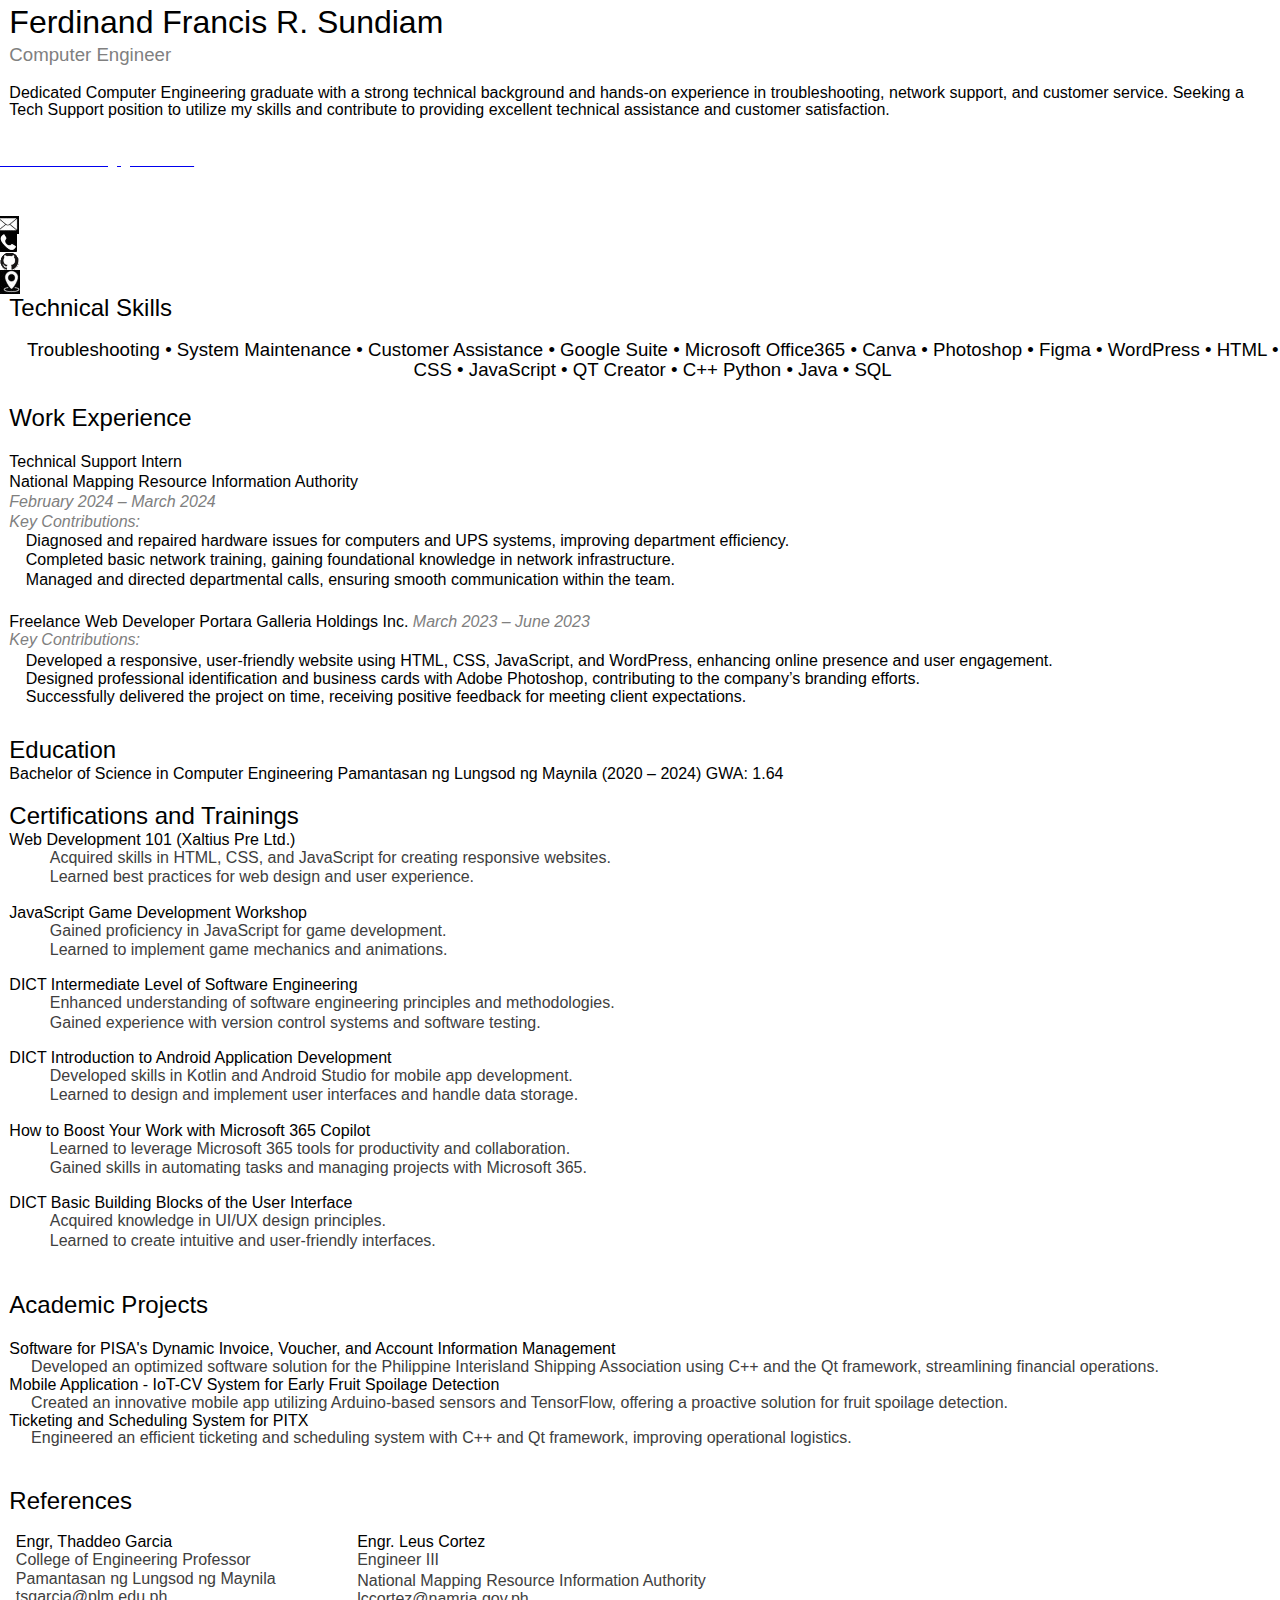
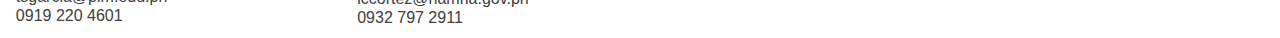
<file: old files/index.html>
<!DOCTYPE  html PUBLIC "-//W3C//DTD XHTML 1.0 Transitional//EN" "http://www.w3.org/TR/xhtml1/DTD/xhtml1-transitional.dtd">
<html xmlns="http://www.w3.org/1999/xhtml" xml:lang="en" lang="en"><head><meta http-equiv="Content-Type" content="text/html; charset=utf-8"/><title>0112e8dd-d81a-4ffa-8fcd-db0b069df2c3</title><meta name="author" content="SUNDIAM, FERDINAND FRANCIS R."/><style type="text/css"> * {margin:0; padding:0; text-indent:0; }
 .s1 { color: black; font-family:"Arial Narrow", sans-serif; font-style: normal; font-weight: normal; text-decoration: none; font-size: 24pt; }
 .s2 { color: #808080; font-family:"Arial Narrow", sans-serif; font-style: normal; font-weight: normal; text-decoration: none; font-size: 14pt; }
 .s3 { color: black; font-family:Calibri, sans-serif; font-style: normal; font-weight: normal; text-decoration: none; font-size: 12pt; }
 .s4 { color: #FFF; font-family:Calibri, sans-serif; font-style: normal; font-weight: normal; text-decoration: none; font-size: 12pt; }
 .s5 { color: black; font-family:"Arial Narrow", sans-serif; font-style: normal; font-weight: normal; text-decoration: none; font-size: 18pt; }
 .s6 { color: black; font-family:"Arial Narrow", sans-serif; font-style: normal; font-weight: normal; text-decoration: none; font-size: 14pt; }
 .s7 { color: black; font-family:"Arial Narrow", sans-serif; font-style: normal; font-weight: normal; text-decoration: none; font-size: 12pt; }
 .s8 { color: black; font-family:"Lucida Sans", sans-serif; font-style: normal; font-weight: normal; text-decoration: none; font-size: 12pt; }
 .s9 { color: #808080; font-family:Calibri, sans-serif; font-style: italic; font-weight: normal; text-decoration: none; font-size: 12pt; }
 .s10 { color: black; font-family:Calibri, sans-serif; font-style: normal; font-weight: normal; text-decoration: none; font-size: 18pt; }
 p { color: #404040; font-family:"Lucida Sans", sans-serif; font-style: normal; font-weight: normal; text-decoration: none; font-size: 12pt; margin:0pt; }
 .s11 { color: black; font-family:"Arial Narrow", sans-serif; font-style: normal; font-weight: normal; text-decoration: none; font-size: 12pt; }
 .s12 { color: #404040; font-family:"Lucida Sans", sans-serif; font-style: normal; font-weight: normal; text-decoration: none; font-size: 12pt; }
 .s13 { color: #404040; font-family:"Lucida Sans", sans-serif; font-style: normal; font-weight: normal; text-decoration: none; font-size: 12pt; }
 li {display: block; }
 #l1 {padding-left: 0pt; }
 #l1> li>*:first-child:before {content: " "; color: black; font-family:Symbol, serif; font-style: normal; font-weight: normal; text-decoration: none; font-size: 12pt; }
 #l2 {padding-left: 0pt; }
 #l2> li>*:first-child:before {content: " "; color: #7E7E7E; font-family:Symbol, serif; font-style: normal; font-weight: normal; text-decoration: none; font-size: 12pt; }
 li {display: block; }
 #l3 {padding-left: 0pt; }
 #l3> li>*:first-child:before {content: " "; color: #7E7E7E; font-family:Symbol, serif; font-style: normal; font-weight: normal; text-decoration: none; font-size: 12pt; }
 table, tbody {vertical-align: top; overflow: visible; }
</style></head><body><p class="s1" style="padding-top: 3pt;padding-left: 7pt;text-indent: 0pt;text-align: left;">Ferdinand Francis R. Sundiam</p><p class="s2" style="padding-top: 2pt;padding-left: 7pt;text-indent: 0pt;text-align: left;">Computer Engineer</p><p style="text-indent: 0pt;text-align: left;"><br/></p><p class="s3" style="padding-left: 7pt;text-indent: 0pt;line-height: 108%;text-align: left;">Dedicated Computer Engineering graduate with a strong technical background and hands-on experience in troubleshooting, network support, and customer service. Seeking a Tech Support position to utilize my skills and contribute to providing excellent technical assistance and customer satisfaction.</p><p style="text-indent: 0pt;text-align: left;"><br/></p><p class="s4" style="text-indent: 0pt;line-height: 12pt;text-align: left;">.</p><p style="text-indent: 0pt;text-align: left;"/><p style="text-indent: 0pt;line-height: 12pt;text-align: left;"><a href="mailto:franzsundiam1@gmail.com"><span style=" color: #FFF; font-family:Calibri, sans-serif; font-style: normal; font-weight: normal; text-decoration: none; font-size: 12pt;">franzsundiam1@gmail.com</span></a></p><p class="s4" style="text-indent: 0pt;line-height: 12pt;text-align: left;">0931 029 7923</p><p class="s4" style="text-indent: 0pt;line-height: 12pt;text-align: left;">Manila City, Philippines</p><p class="s4" style="text-indent: 0pt;line-height: 12pt;text-align: left;">github.com/FRANZ2103</p><p style="text-indent: 0pt;text-align: left;"><span><table border="0" cellspacing="0" cellpadding="0"><tr><td><img width="19" height="18" src="[data-uri]"/></td></tr></table></span><span><table border="0" cellspacing="0" cellpadding="0"><tr><td><img width="17" height="18" src="[data-uri]"/></td></tr></table></span><span><table border="0" cellspacing="0" cellpadding="0"><tr><td><img width="19" height="18" src="[data-uri]"/></td></tr></table></span></p><p style="text-indent: 0pt;text-align: left;"><span><table border="0" cellspacing="0" cellpadding="0"><tr><td><img width="20" height="24" src="[data-uri]"/></td></tr></table></span></p><p class="s5" style="padding-left: 7pt;text-indent: 0pt;text-align: left;">Technical Skills</p><p class="s6" style="padding-top: 13pt;padding-bottom: 3pt;padding-left: 19pt;text-indent: 0pt;line-height: 108%;text-align: center;">Troubleshooting •  System Maintenance •  Customer Assistance • Google Suite • Microsoft Office365 •  Canva •  Photoshop •  Figma •  WordPress • HTML • CSS • JavaScript •  QT Creator •  C++  Python • Java • SQL</p><p style="text-indent: 0pt;line-height: 3pt;text-align: left;"/><p class="s5" style="padding-top: 15pt;padding-left: 7pt;text-indent: 0pt;text-align: left;">Work Experience</p><p class="s7" style="padding-top: 16pt;padding-left: 7pt;text-indent: 0pt;text-align: left;">Technical Support Intern</p><p class="s8" style="padding-top: 1pt;padding-left: 7pt;text-indent: 0pt;text-align: left;">National Mapping Resource Information Authority</p><p class="s9" style="padding-top: 2pt;padding-left: 7pt;text-indent: 0pt;text-align: left;">February 2024 – March 2024</p><p class="s9" style="padding-top: 1pt;padding-left: 7pt;text-indent: 0pt;text-align: left;">Key Contributions:</p><ul id="l1"><li data-list-text=""><p class="s8" style="padding-top: 1pt;padding-left: 25pt;text-indent: -18pt;line-height: 113%;text-align: left;">Diagnosed and repaired hardware issues for computers and UPS systems, improving department efficiency.</p></li><li data-list-text=""><p class="s8" style="padding-left: 24pt;text-indent: -17pt;line-height: 15pt;text-align: left;">Completed basic network training, gaining foundational knowledge in network infrastructure.</p></li><li data-list-text=""><p class="s8" style="padding-top: 1pt;padding-left: 24pt;text-indent: -17pt;text-align: left;">Managed and directed departmental calls, ensuring smooth communication within the team.</p><p style="padding-top: 4pt;text-indent: 0pt;text-align: left;"><br/></p><p class="s7" style="padding-left: 7pt;text-indent: 0pt;line-height: 112%;text-align: left;">Freelance Web Developer <span class="s8">Portara Galleria Holdings Inc. </span><span class="s9">March 2023 – June 2023</span></p><p class="s9" style="padding-left: 7pt;text-indent: 0pt;line-height: 15pt;text-align: left;">Key Contributions:</p></li><li data-list-text=""><p class="s8" style="padding-top: 1pt;padding-left: 25pt;text-indent: -18pt;line-height: 113%;text-align: left;">Developed a responsive, user-friendly website using HTML, CSS, JavaScript, and WordPress, enhancing online presence and user engagement.</p></li><li data-list-text=""><p class="s8" style="padding-left: 25pt;text-indent: -18pt;line-height: 113%;text-align: left;">Designed professional identification and business cards with Adobe Photoshop, contributing to the company’s branding efforts.</p></li><li data-list-text=""><p class="s8" style="padding-left: 25pt;text-indent: -18pt;line-height: 113%;text-align: left;">Successfully delivered the project on time, receiving positive feedback for meeting client expectations.</p><p style="text-indent: 0pt;text-align: left;"><br/></p><p style="text-indent: 0pt;line-height: 3pt;text-align: left;"/><p class="s5" style="padding-top: 9pt;padding-left: 7pt;text-indent: 0pt;text-align: left;">Education</p><p class="s7" style="padding-top: 1pt;padding-left: 7pt;text-indent: 0pt;line-height: 111%;text-align: left;">Bachelor of Science in Computer Engineering <span class="s8">Pamantasan ng Lungsod ng Maynila (2020 – 2024) GWA: 1.64</span></p><p style="text-indent: 0pt;text-align: left;"/><p class="s5" style="padding-top: 14pt;padding-left: 7pt;text-indent: 0pt;text-align: left;">Certif<span class="s10">i</span>cations and Trainings</p><p class="s7" style="padding-top: 1pt;padding-left: 7pt;text-indent: 0pt;text-align: left;">Web Development 101 (Xaltius Pre Ltd.)</p><ul id="l2"><li data-list-text=""><p style="padding-left: 43pt;text-indent: -18pt;text-align: left;">Acquired skills in HTML, CSS, and JavaScript for creating responsive websites.</p></li><li data-list-text=""><p style="padding-top: 1pt;padding-left: 43pt;text-indent: -18pt;text-align: left;">Learned best practices for web design and user experience.</p><p class="s7" style="padding-top: 13pt;padding-left: 7pt;text-indent: 0pt;text-align: left;">JavaScript Game Development Workshop</p></li><li data-list-text=""><p style="padding-left: 43pt;text-indent: -18pt;text-align: left;">Gained proficiency in JavaScript for game development.</p></li><li data-list-text=""><p style="padding-top: 1pt;padding-left: 43pt;text-indent: -18pt;text-align: left;">Learned to implement game mechanics and animations.</p><p class="s7" style="padding-top: 13pt;padding-left: 7pt;text-indent: 0pt;text-align: left;">DICT Intermediate Level of Software Engineering</p></li><li data-list-text=""><p style="padding-left: 43pt;text-indent: -18pt;text-align: left;">Enhanced understanding of software engineering principles and methodologies.</p></li><li data-list-text=""><p style="padding-top: 1pt;padding-left: 43pt;text-indent: -18pt;text-align: left;">Gained experience with version control systems and software testing.</p><p class="s7" style="padding-top: 13pt;padding-left: 7pt;text-indent: 0pt;text-align: left;">DICT Introduction to Android Application Development</p></li><li data-list-text=""><p style="padding-left: 43pt;text-indent: -18pt;text-align: left;">Developed skills in Kotlin and Android Studio for mobile app development.</p></li><li data-list-text=""><p style="padding-top: 1pt;padding-left: 43pt;text-indent: -18pt;text-align: left;">Learned to design and implement user interfaces and handle data storage.</p><p class="s7" style="padding-top: 13pt;padding-left: 7pt;text-indent: 0pt;text-align: left;">How to Boost Your Work with Microsoft 365 Copilot</p></li><li data-list-text=""><p style="padding-left: 43pt;text-indent: -18pt;text-align: left;">Learned to leverage Microsoft 365 tools for productivity and collaboration.</p></li><li data-list-text=""><p style="padding-top: 1pt;padding-left: 43pt;text-indent: -18pt;text-align: left;">Gained skills in automating tasks and managing projects with Microsoft 365.</p><p class="s7" style="padding-top: 13pt;padding-left: 7pt;text-indent: 0pt;text-align: left;">DICT Basic Building Blocks of the User Interface</p></li><li data-list-text=""><p style="padding-left: 43pt;text-indent: -18pt;text-align: left;">Acquired knowledge in UI/UX design principles.</p></li><li data-list-text=""><p style="padding-top: 1pt;padding-left: 43pt;text-indent: -18pt;text-align: left;">Learned to create intuitive and user-friendly interfaces.</p></li></ul></li></ul><p style="padding-top: 1pt;text-indent: 0pt;text-align: left;"><br/></p><p style="text-indent: 0pt;line-height: 3pt;text-align: left;"/><p style="padding-top: 3pt;text-indent: 0pt;text-align: left;"><br/></p><p class="s5" style="padding-left: 7pt;text-indent: 0pt;text-align: left;">Academic Projects</p><p class="s7" style="padding-top: 16pt;padding-left: 7pt;text-indent: 0pt;text-align: left;">Software for PISA&#39;s Dynamic Invoice, Voucher, and Account Information Management</p><ul id="l3"><li data-list-text=""><p style="padding-left: 29pt;text-indent: -18pt;line-height: 113%;text-align: left;">Developed an optimized software solution for the Philippine Interisland Shipping Association using C++ and the Qt framework, streamlining financial operations.</p><p class="s7" style="padding-left: 7pt;text-indent: 0pt;line-height: 13pt;text-align: left;">Mobile Application - IoT-CV System for Early Fruit Spoilage Detection</p></li><li data-list-text=""><p style="padding-left: 29pt;text-indent: -18pt;line-height: 114%;text-align: left;">Created an innovative mobile app utilizing Arduino-based sensors and TensorFlow, offering a proactive solution for fruit spoilage detection.</p><p class="s7" style="padding-left: 7pt;text-indent: 0pt;line-height: 13pt;text-align: left;">Ticketing and Scheduling System for PITX</p></li><li data-list-text=""><p style="padding-left: 29pt;text-indent: -18pt;line-height: 113%;text-align: left;">Engineered an efficient ticketing and scheduling system with C++ and Qt framework, improving operational logistics.</p></li></ul><p style="padding-top: 8pt;text-indent: 0pt;text-align: left;"><br/></p><p style="text-indent: 0pt;line-height: 3pt;text-align: left;"/><p class="s5" style="padding-top: 8pt;padding-left: 7pt;text-indent: 0pt;text-align: left;">References</p><p style="text-indent: 0pt;text-align: left;"><br/></p><table style="border-collapse:collapse;margin-left:9.9pt" cellspacing="0"><tr style="height:79pt"><td style="width:231pt"><p class="s11" style="padding-left: 2pt;text-indent: 0pt;line-height: 14pt;text-align: left;">Engr, Thaddeo Garcia</p><p style="padding-left: 2pt;text-indent: 0pt;line-height: 115%;text-align: left;"><a href="mailto:tsgarcia@plm.edu.ph" class="s13" target="_blank">College of Engineering Professor Pamantasan ng Lungsod ng Maynila tsgarcia@plm.edu.ph</a></p><p class="s12" style="padding-left: 2pt;text-indent: 0pt;line-height: 14pt;text-align: left;">0919 220 4601</p></td><td style="width:310pt"><p class="s11" style="padding-left: 27pt;text-indent: 0pt;line-height: 14pt;text-align: left;">Engr. Leus Cortez</p><p class="s12" style="padding-left: 27pt;text-indent: 0pt;text-align: left;">Engineer III</p><p style="padding-top: 2pt;padding-left: 27pt;text-indent: 0pt;line-height: 114%;text-align: left;"><a href="mailto:lccortez@namria.gov.ph" class="s13" target="_blank">National Mapping Resource Information Authority lccortez@namria.gov.ph</a></p><p class="s12" style="padding-left: 27pt;text-indent: 0pt;line-height: 14pt;text-align: left;">0932 797 2911</p></td></tr></table></body></html>
</file>
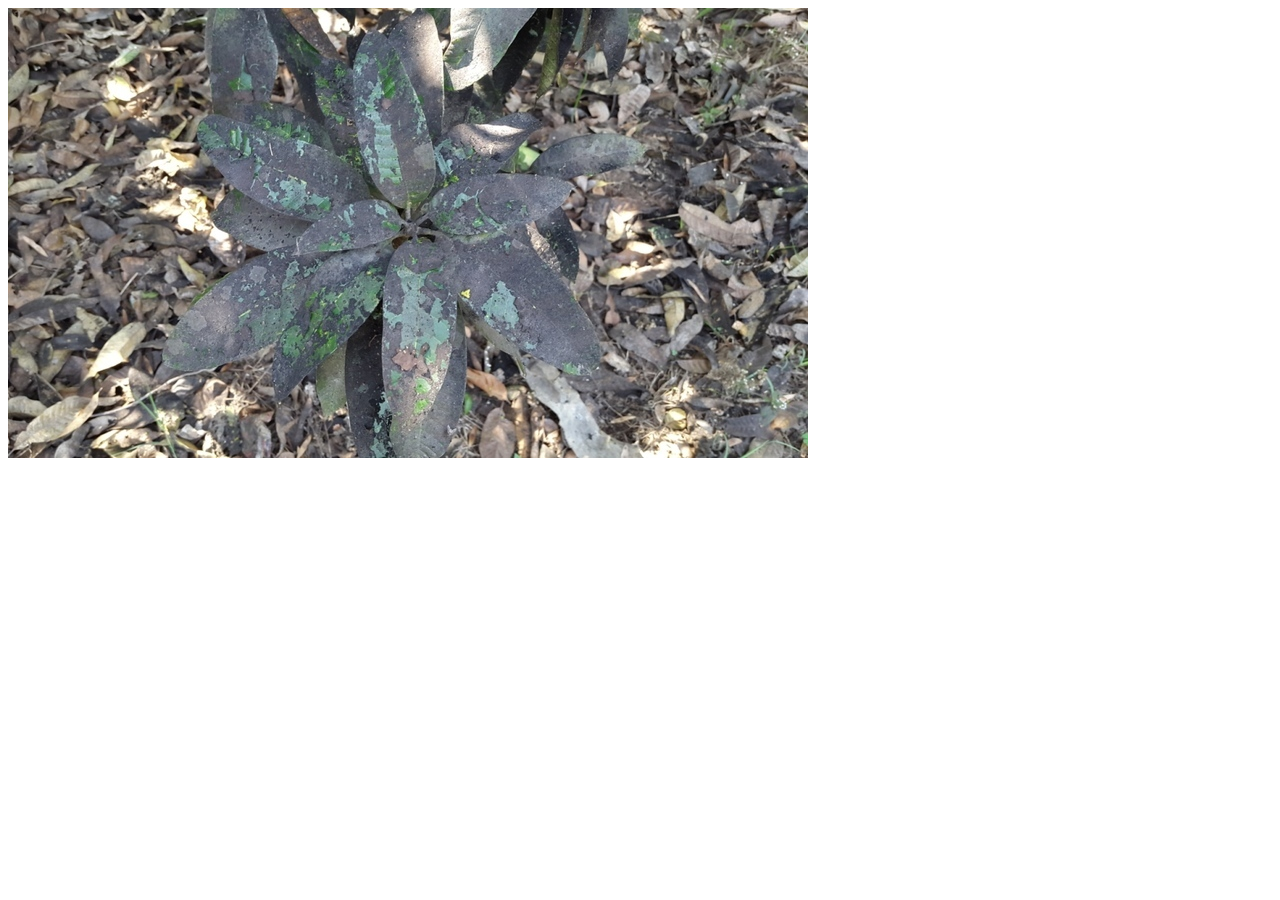
<file: inde.html>
<!DOCTYPE html>
<html>
<body>
    <!--
<center>
    <h1>Group 3: Plant Health Monitoring System </h1>
    <h2>Using Colab and ESP32-Cam </h2>
</center>
<embed>
<script src="https://gist.github.com/FRANZ2103/7ff36f5a4eae1937e2d69669ea7ebd54.js"></script>
-->
<!--
<meta http-equiv="Refresh" content="0; url='https://www.w3docs.com'" />
-->
<img src ="test.jpg">
<!---->

</body>
</body>
</html>
</file>
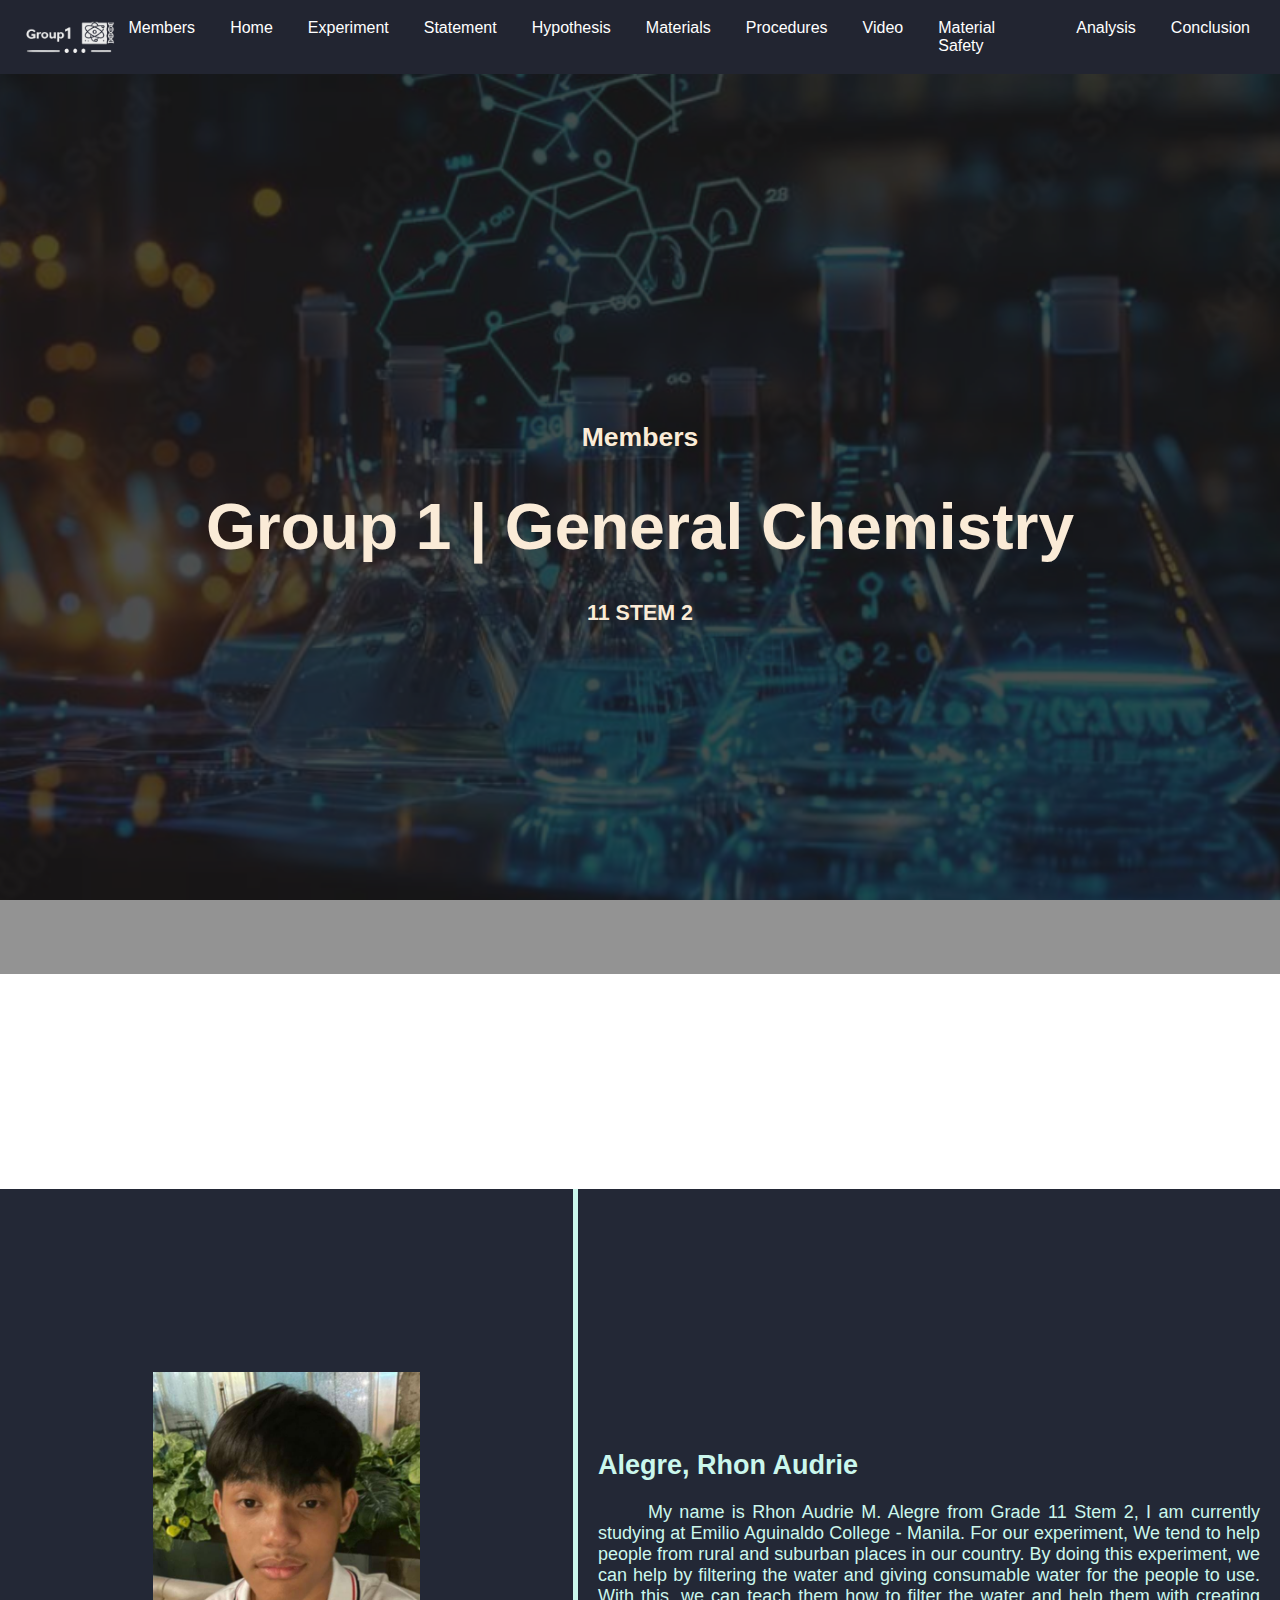
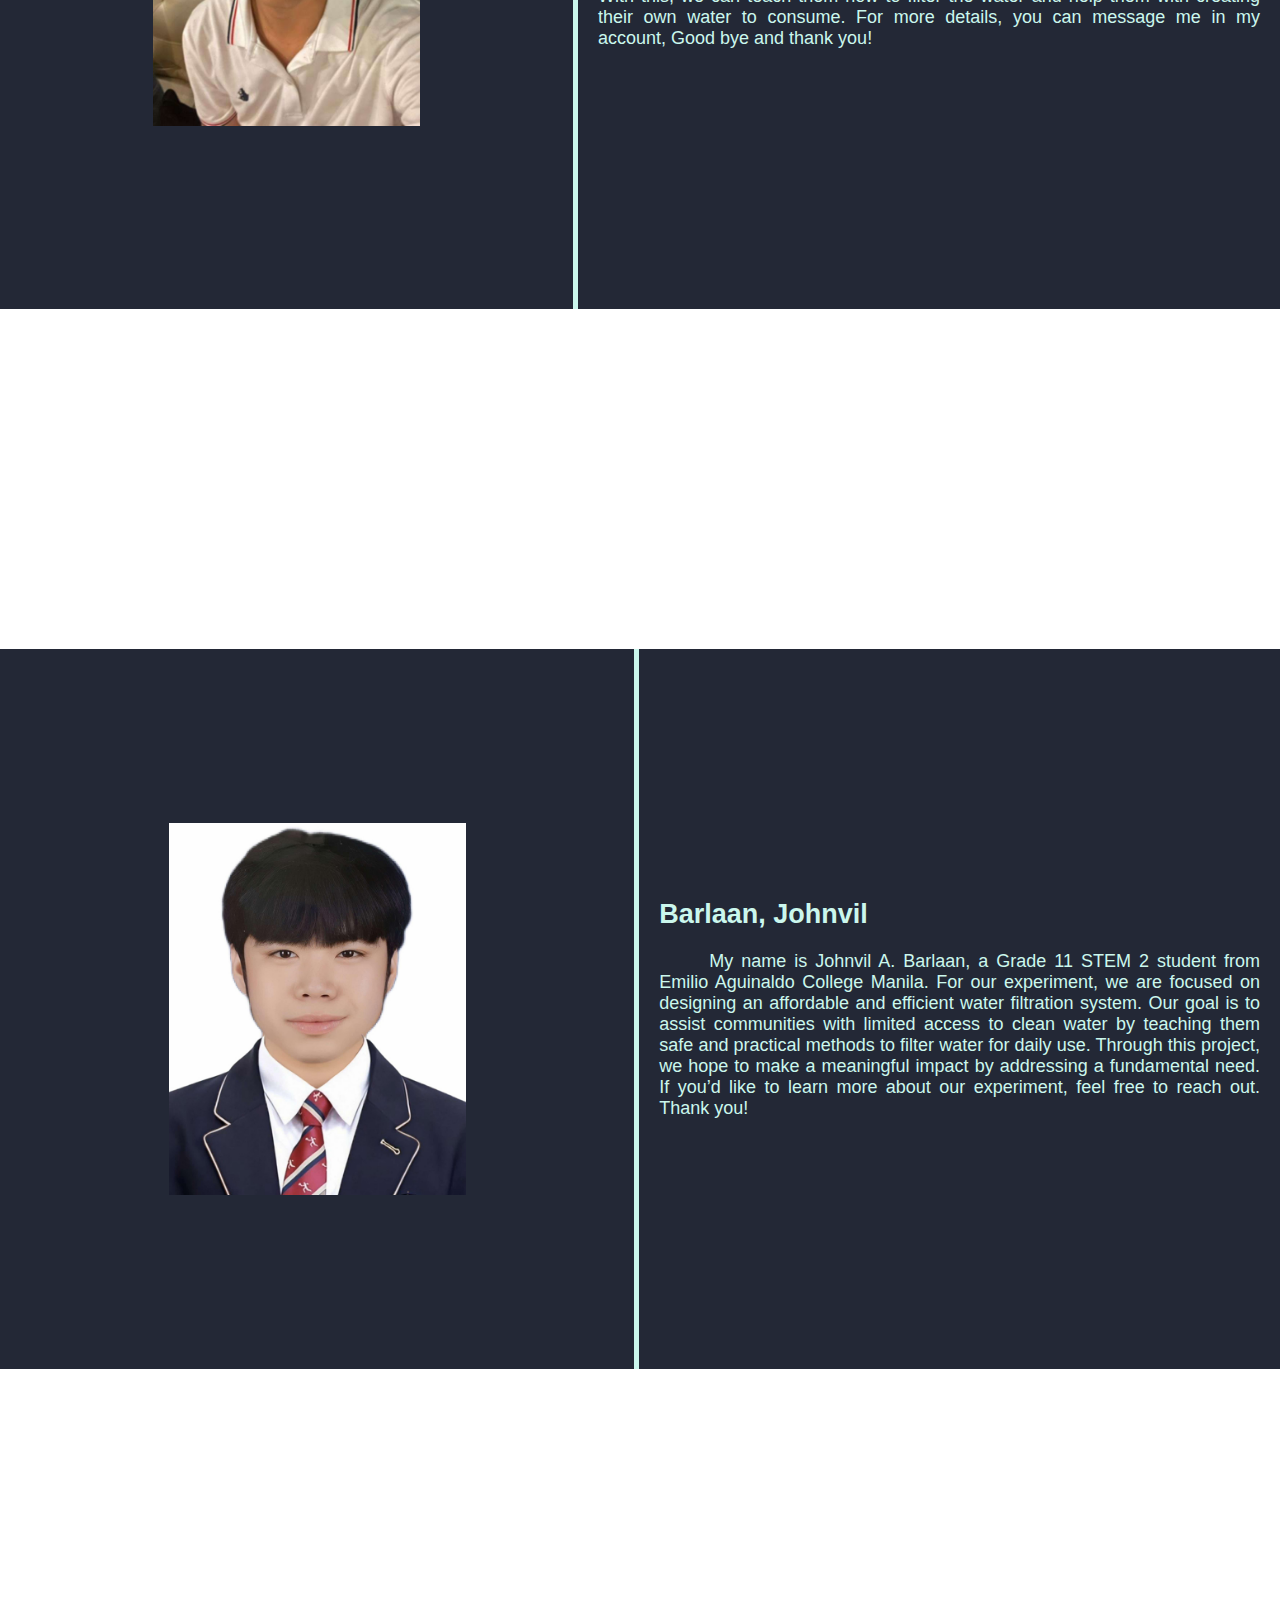
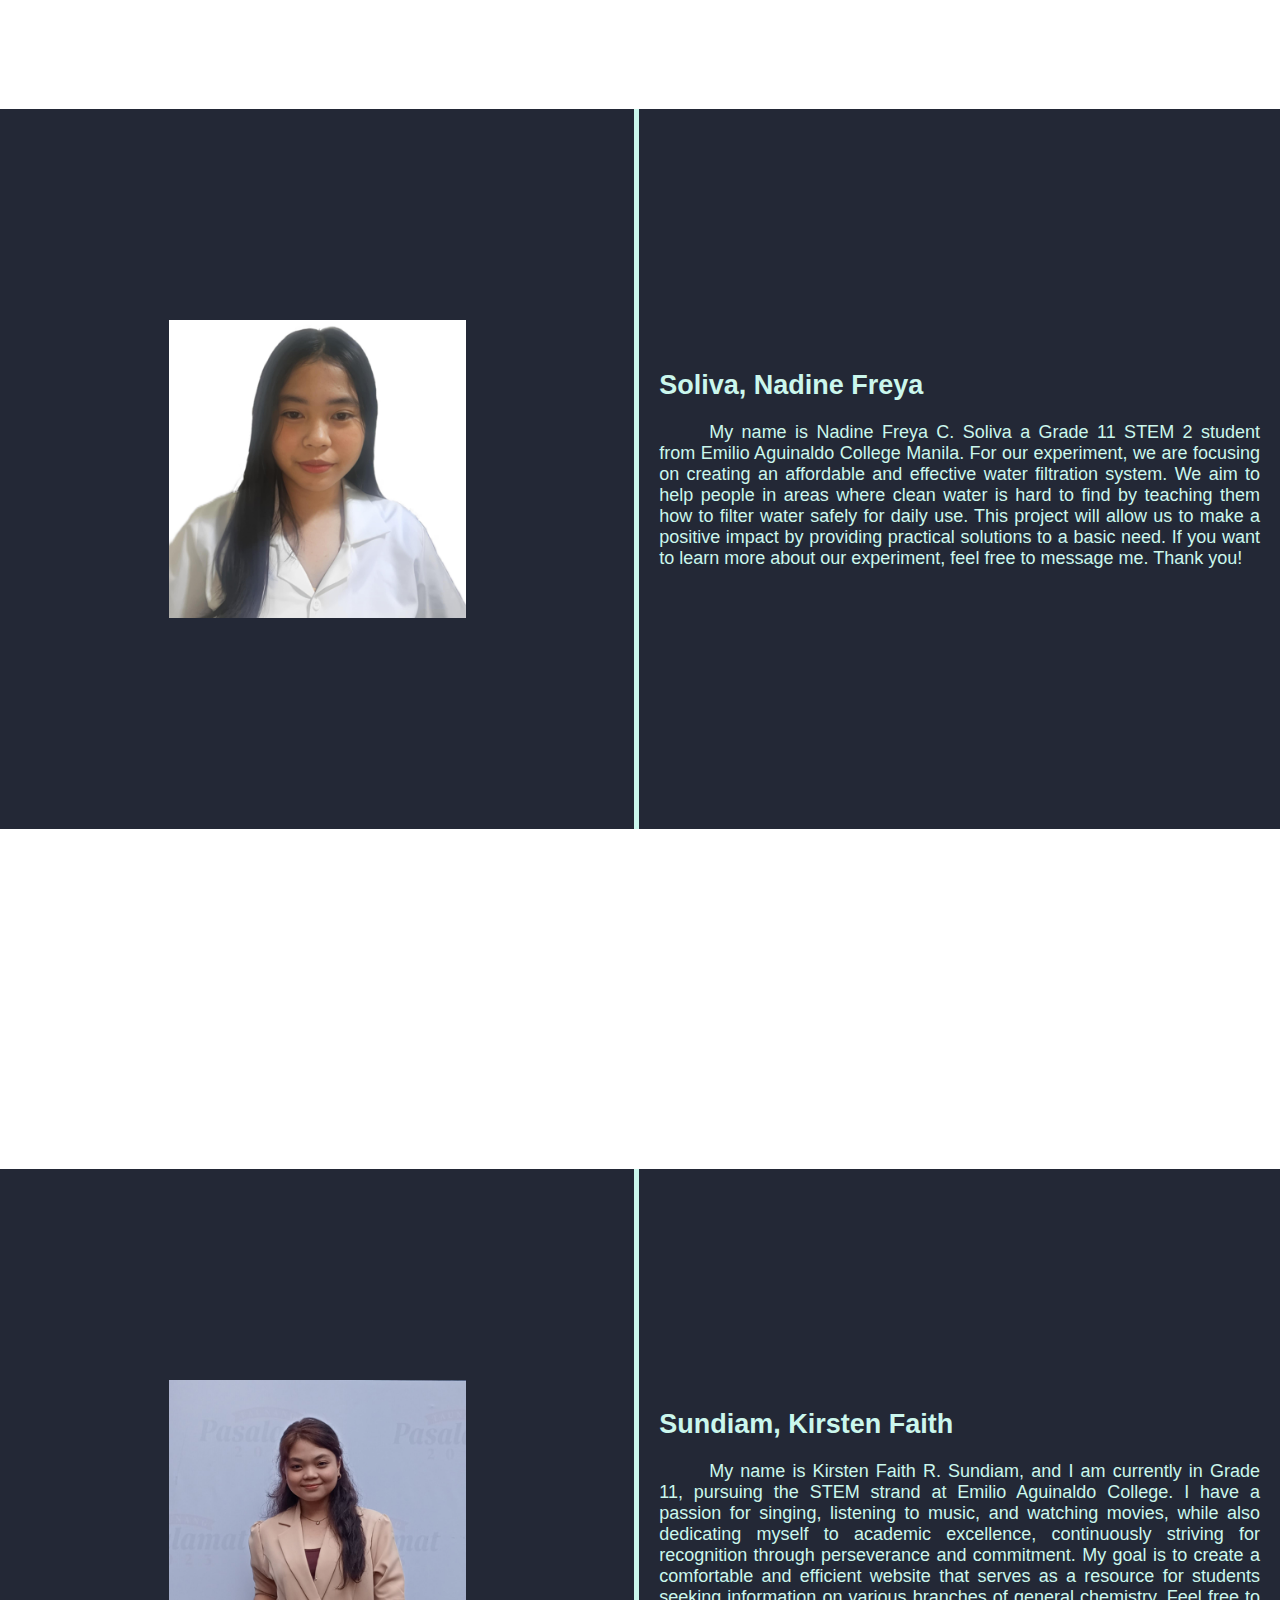
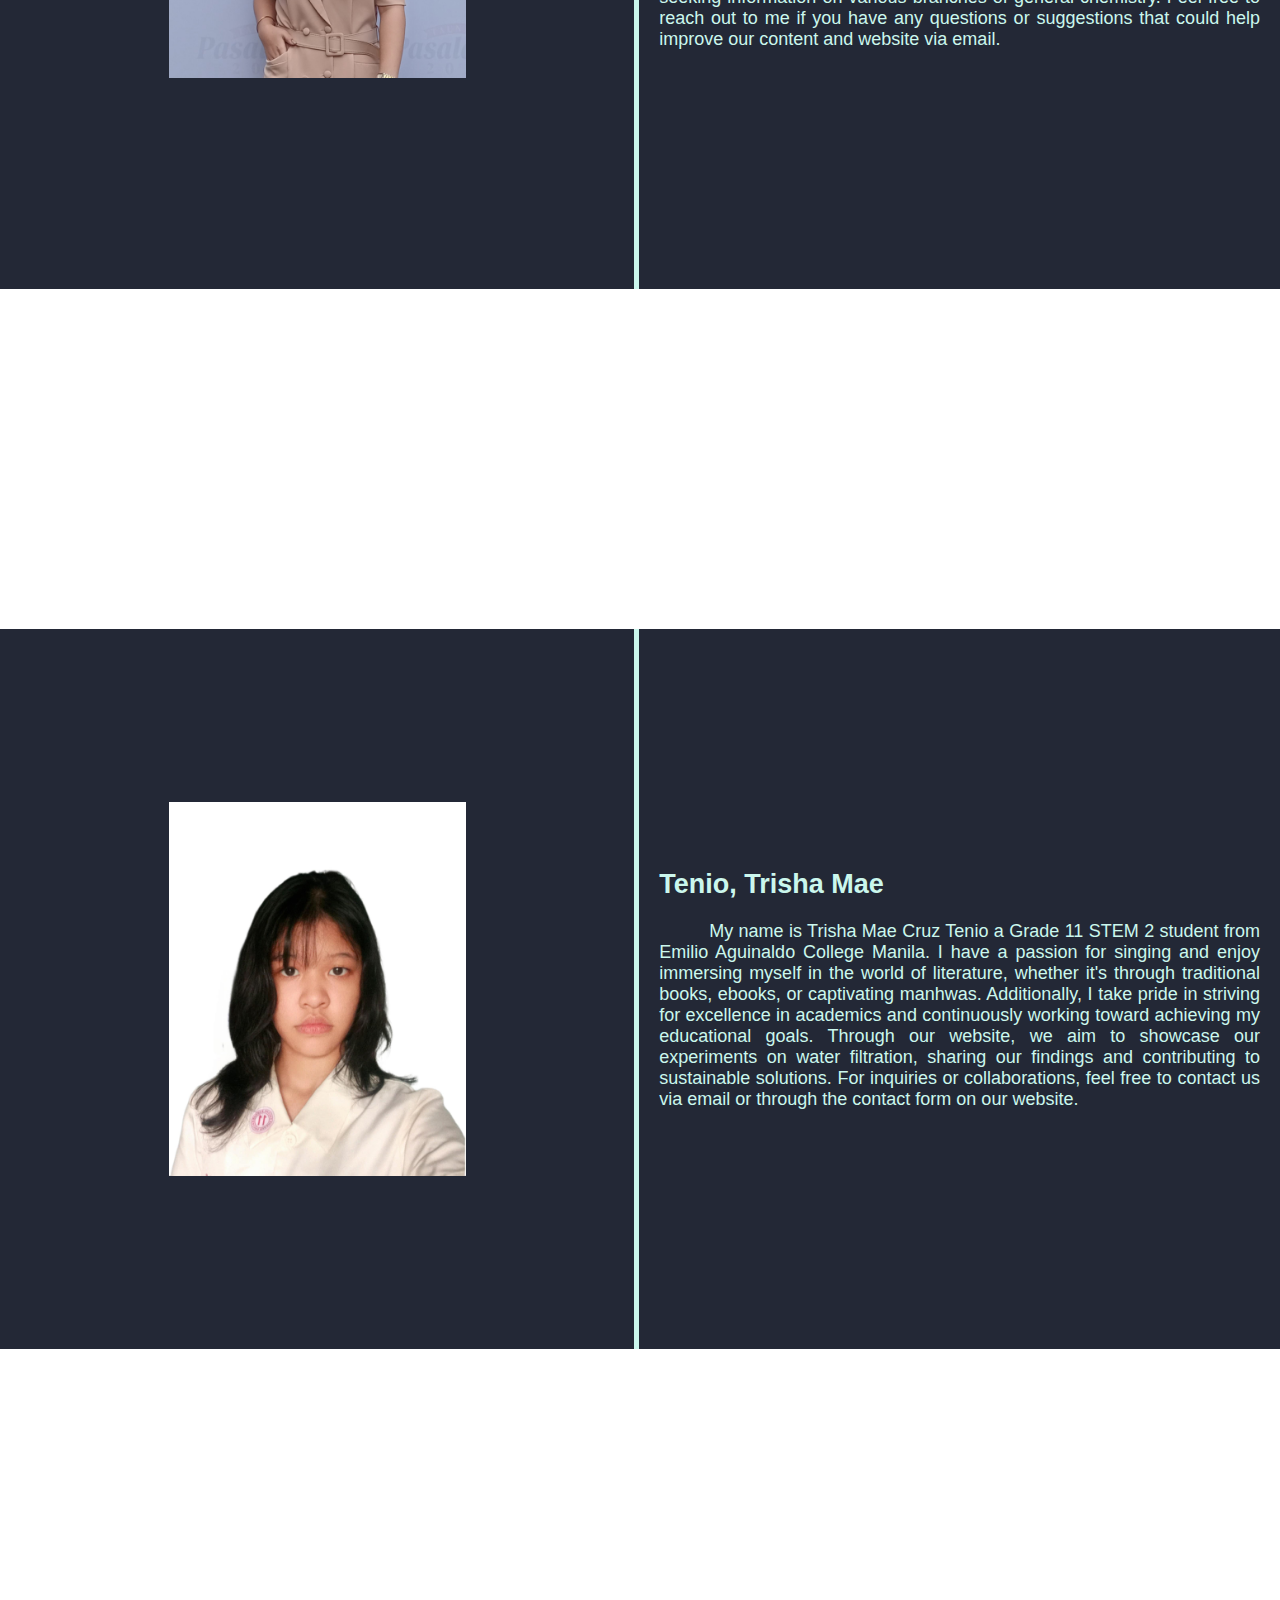
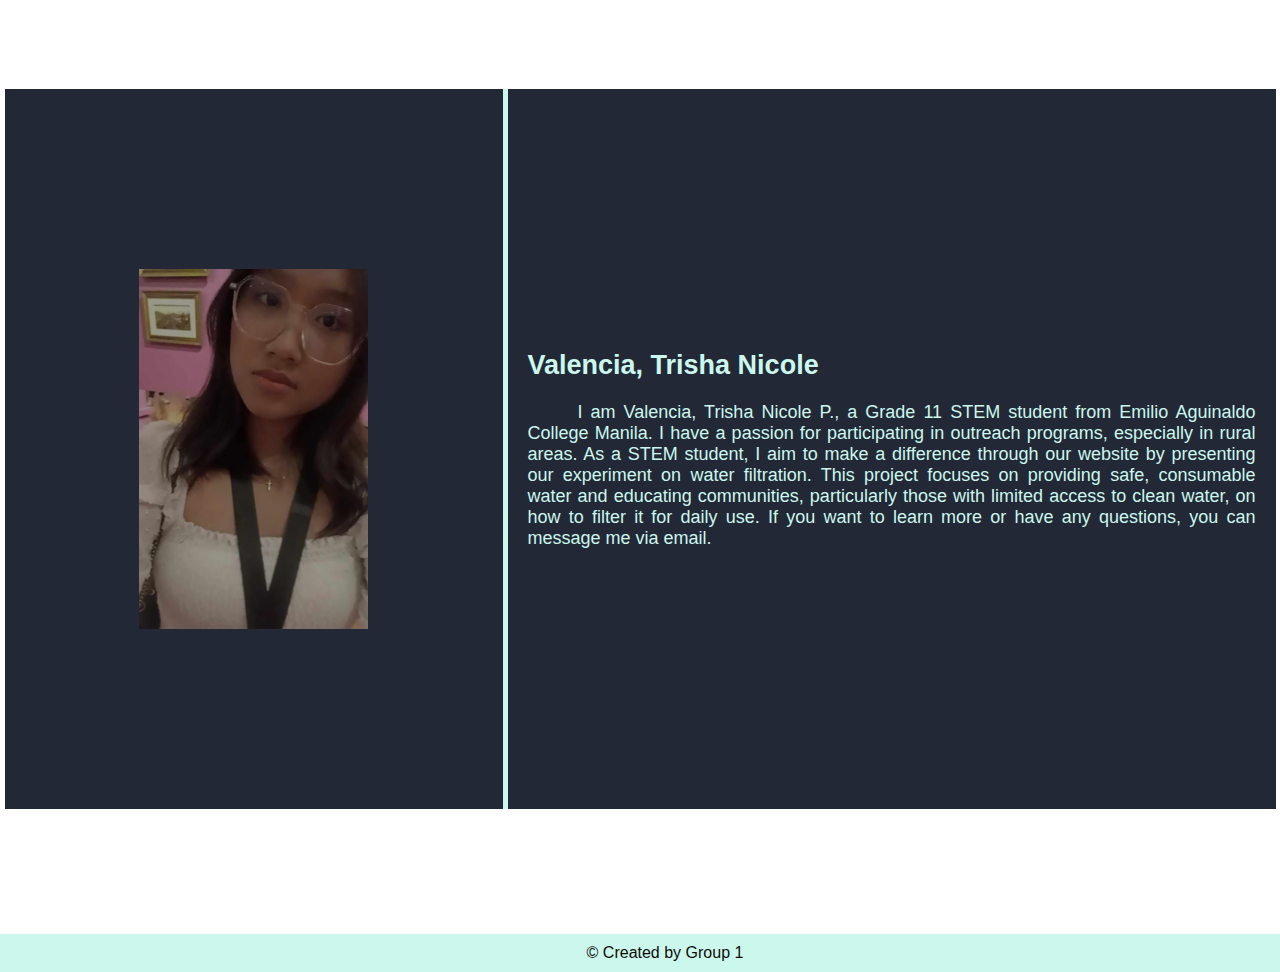
<file: members.html>
<!DOCTYPE html>
<html lang="en">
<head>
    <meta charset="UTF-8" />
    <meta name="viewport" content="width=device-width, initial-scale=1.0" />
    <link rel="stylesheet" href="./app.css" />
    <link rel="stylesheet" href="./flexbox.css" />
    <link rel="stylesheet" href="./nav.css" />
    <title>Group 1 | Gen Chem</title>
    <link rel="icon" type="image/x-icon" href="grp1d.png">

    <link href="https://fonts.googleapis.com/css2?family=Bebas+Neue&display=swap" rel="stylesheet">
</head>
<!-- <body style="background-image: url('bg.png'); background-size: cover; background-position: center;"> -->
    <body>
        <nav class="navbar">
            <div class="logo">
                <a href="index.html#home"> <img src="grp1d.png" alt="Logo"></a>
            </div>
               <!-- Hamburger menu for mobile -->
                <div class="hamburger-menu" onclick="toggleMenu()">
                    <span></span>
                    <span></span>
                    <span></span>
                </div>
            <div class="nav-links">
                <a href="members.html">Members</a>
                <a href="index.html#home">Home</a>
                <a href="index.html#exp">Experiment</a>
                <a href="index.html#sop">Statement</a>
                <a href="index.html#hyp">Hypothesis </a>
                <a href="index.html#mat">Materials</a>
                <a href="index.html#pro">Procedures</a>
                <a href="index.html#pro-vid">Video</a>
                <a href="index.html#mats">Material Safety</a>
                <a href="index.html#analysis">Analysis</a>
                <a href="index.html#conc">Conclusion</a>
            </div>
            
        <!-- Navigation links for mobile -->
        <div class="nav-links-mobile" id="mobileMenu">
            <a href="members.html">Members</a>
                <a href="index.html#home">Home</a>
                <a href="index.html#exp">Experiment</a>
                <a href="index.html#sop">Statement</a>
                <a href="index.html#hyp">Hypothesis </a>
                <a href="index.html#mat">Materials</a>
                <a href="index.html#pro">Procedures</a>
                <a href="index.html#pro-vid">Video</a>
                <a href="index.html#mats">Material Safety</a>
                <a href="index.html#analysis">Analysis</a>
                <a href="index.html#conc">Conclusion</a>
        </div>
        </nav>
    <div class="flex-container2">

    <div class="title1" id="home">
        <h5>Members</h5><br>
<h1>Group 1 | General Chemistry</h1><br>
<h6 >11 STEM 2</h6>

    </div>
 
    <div class="splitter" >
        <div class="child1">
            <img src="Alegre.jpg" alt="" width="50%" >
        </div>
        <div class="child3">
            <h2>Alegre, Rhon Audrie </h2><br>
            <p> My name is Rhon Audrie M. Alegre from Grade 11 Stem 2, I am currently studying at Emilio Aguinaldo College - Manila. For our experiment, We tend to help people from rural and suburban places in our country. By doing this experiment, we can help by filtering the water and giving consumable water for the people to use. With this, we can teach them how to filter the water and help them with creating their own water to consume. For more details, you can message me in my account,  Good bye and thank you!
            </p>
        </div>
    </div>
    


    <div id="exp" class="splitter" >
        <div class="child1">
            <img src="Barlaan.jpg" alt="" width="50%" >
        </div>
        <div class="child3">
            <h2>Barlaan, Johnvil</h2><br>
            <p> My name is Johnvil A. Barlaan, a Grade 11 STEM 2 student from Emilio Aguinaldo College Manila. For our experiment, we are focused on designing an affordable and efficient water filtration system. Our goal is to assist communities with limited access to clean water by teaching them safe and practical methods to filter water for daily use. Through this project, we hope to make a meaningful impact by addressing a fundamental need. If you’d like to learn more about our experiment, feel free to reach out. Thank you!
            </p>
        </div>
    </div>


    <div id="exp" class="splitter" >
        <div class="child1">
            <img src="Soliva.jpg" alt="" width="50%" >
        </div>
        <div class="child3">
            <h2>Soliva, Nadine Freya</h2><br>
            <p> My name is Nadine Freya C. Soliva a Grade 11 STEM 2 student from Emilio Aguinaldo College Manila. For our experiment, we are focusing on creating an affordable and effective water filtration system. We aim to help people in areas where clean water is hard to find by teaching them how to filter water safely for daily use. This project will allow us to make a positive impact by providing practical solutions to a basic need. If you want to learn more about our experiment, feel free to message me. Thank you!
            </p>
        </div>
    </div>


    <div id="exp" class="splitter" >
        <div class="child1">
            <img src="ten.jpg" alt="" width="50%" >
        </div>
        <div class="child3">
            <h2>Sundiam, Kirsten Faith</h2><br>
            <p> My name is Kirsten Faith R. Sundiam, and I am currently in Grade 11, pursuing the STEM strand at Emilio Aguinaldo College. I have a passion for singing, listening to music, and watching movies, while also dedicating myself to academic excellence, continuously striving for recognition through perseverance and commitment. My goal is to create a comfortable and efficient website that serves as a resource for students seeking information on various branches of general chemistry.  Feel free to reach out to me if you have any questions or suggestions that could help improve our content and website via email.
            </p>
        </div>
    </div>


    <div id="exp" class="splitter" >
        <div class="child1">
            <img src="Tenio.jpg" alt="" width="50%" >
        </div>
        <div class="child3">
            <h2>Tenio, Trisha Mae</h2><br>
            <p> My name is Trisha Mae Cruz Tenio a Grade 11 STEM 2 student from Emilio Aguinaldo College Manila. I have a passion for singing and enjoy immersing myself in the world of literature, whether it's through traditional books, ebooks, or captivating manhwas. Additionally, I take pride in striving for excellence in academics and continuously working toward achieving my educational goals. Through our website, we aim to showcase our experiments on water filtration, sharing our findings and contributing to sustainable solutions. For inquiries or collaborations, feel free to contact us via email or through the contact form on our website.
            </p>
        </div>
    </div>


    <div id="exp" class="splitter" >
        <div class="child1">
            <img src="Valencia.jpg" alt="" width="50%" >
        </div>
        <div class="child3">
            <h2>Valencia, Trisha Nicole</h2><br>
            <p> I am Valencia, Trisha Nicole P., a Grade 11 STEM student from Emilio Aguinaldo College Manila. I have a passion for participating in outreach programs, especially in rural areas. As a STEM student, I aim to make a difference through our website by presenting our experiment on water filtration. This project focuses on providing safe, consumable water and educating communities, particularly those with limited access to clean water, on how to filter it for daily use. If you want to learn more or have any questions, you can message me via email.
            </p>
        </div>
    </div>





    
       








</div>

    </div>
    <div class="footer">
    <footer>
        <p>&copy; Created by Group 1</p>
    </footer></div>
    <script>
        // Function to toggle mobile navigation menu
        function toggleMenu() {
            const mobileMenu = document.getElementById('mobileMenu');
            mobileMenu.classList.toggle('active');
        }
    </script>
</body>
</html>
</file>
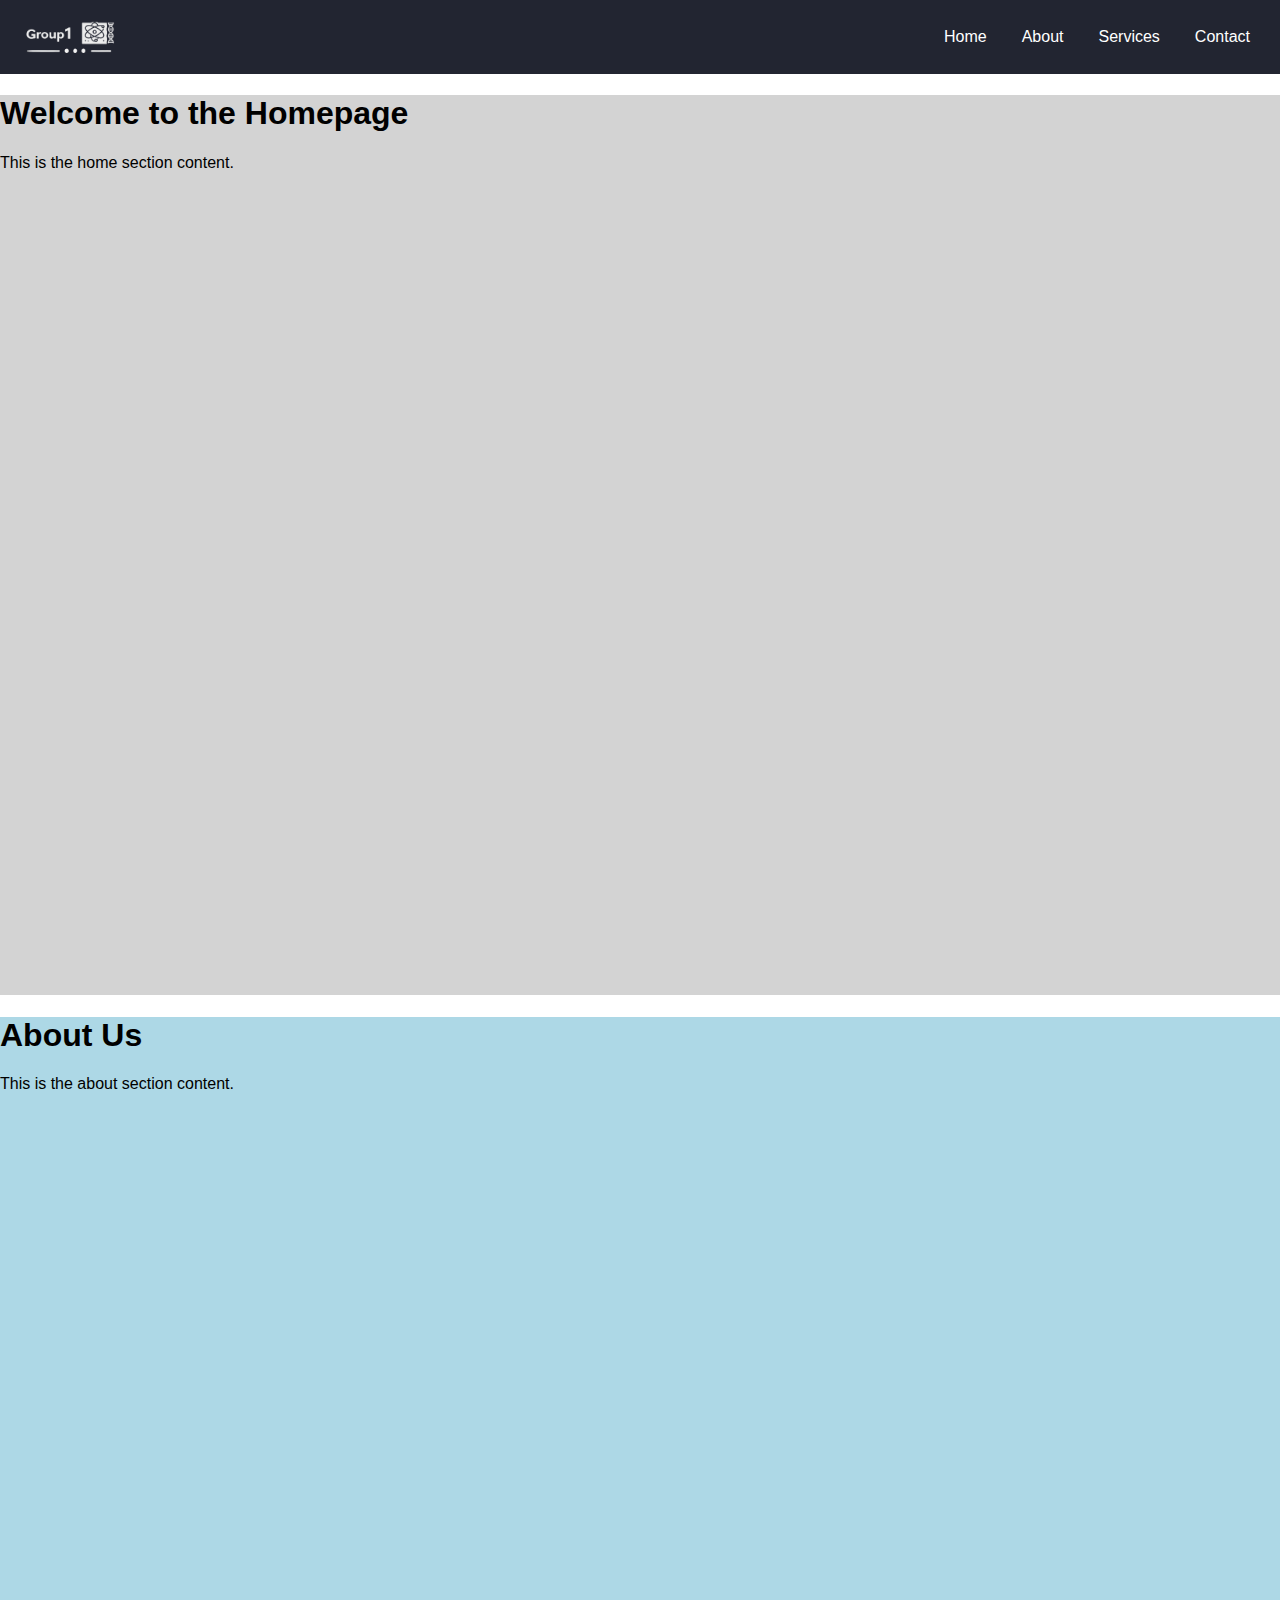
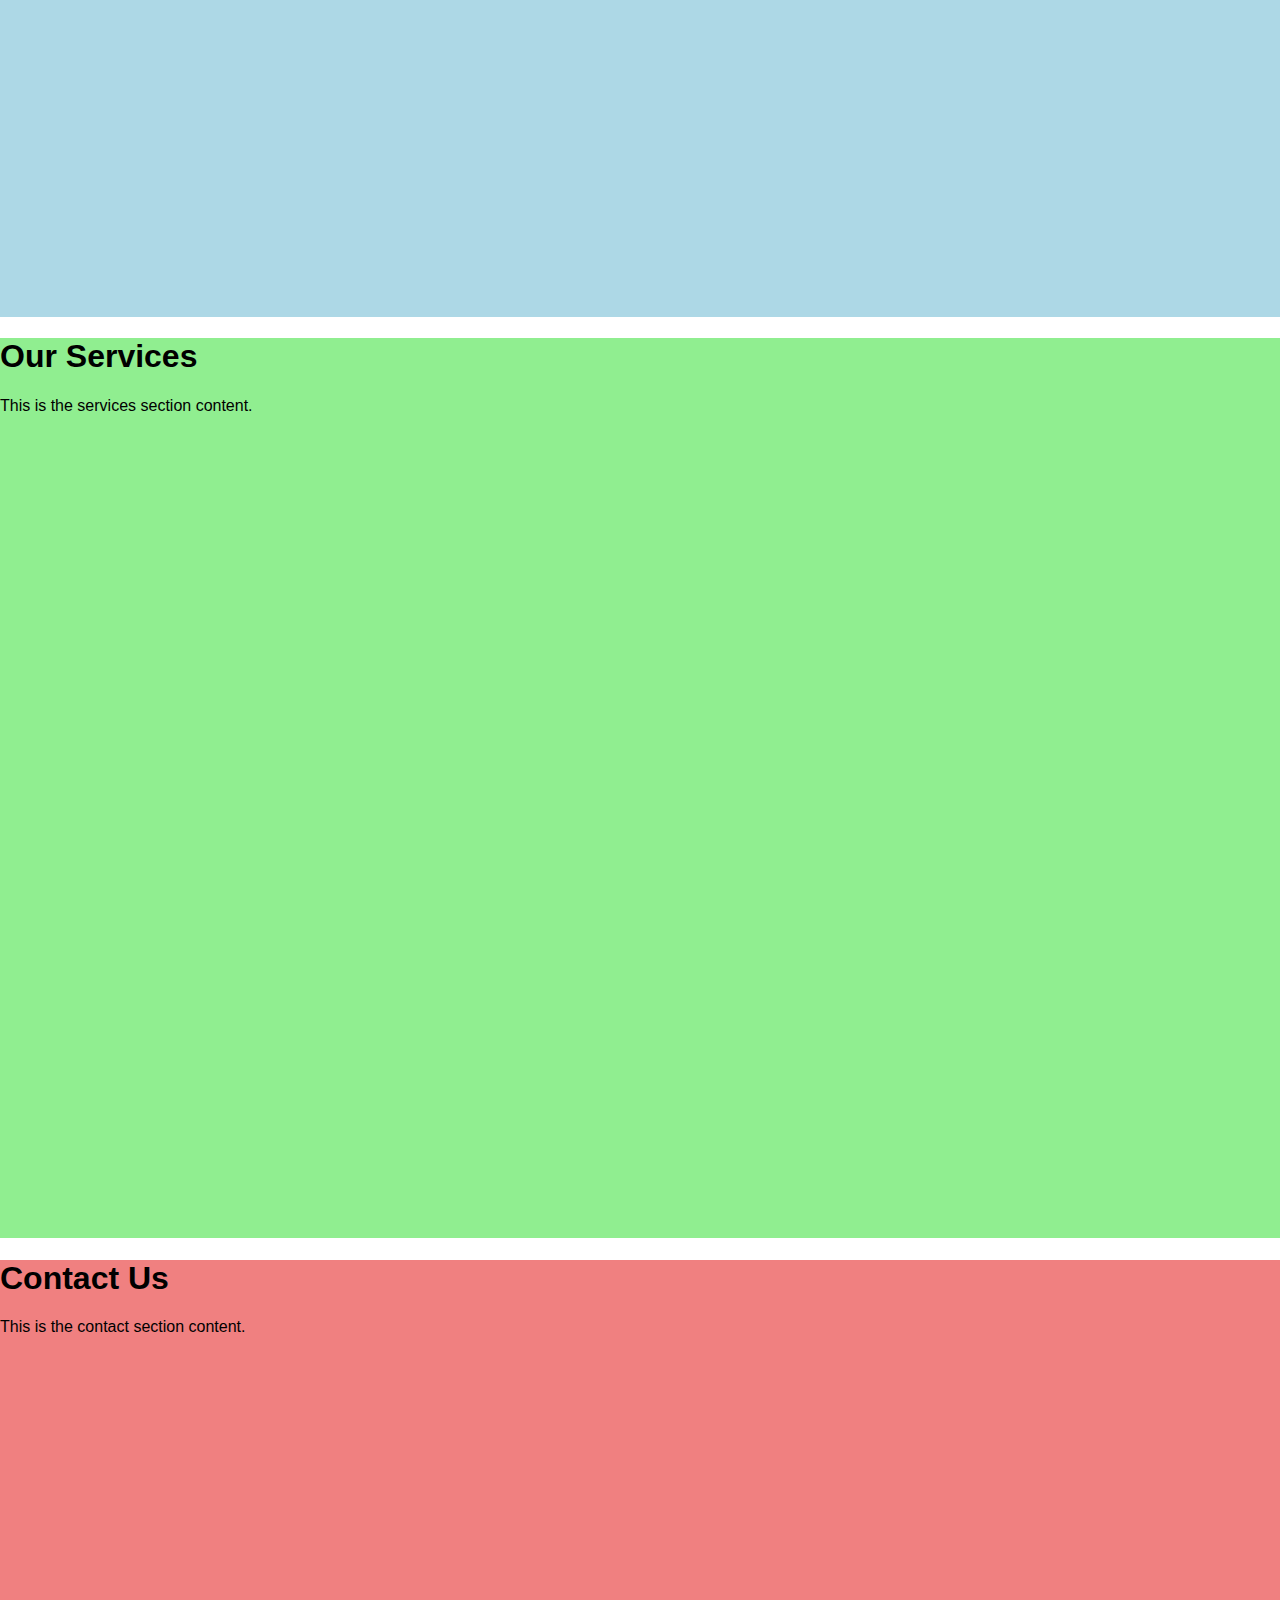
<file: test.html>
<!DOCTYPE html>
<html lang="en">
<head>
    <meta charset="UTF-8">
    <meta name="viewport" content="width=device-width, initial-scale=1.0">
    <title>Sticky Navbar</title>
    <link rel="stylesheet" href="nav.css"> <!-- Link to the CSS file -->
</head>
<body>

    <nav class="navbar">
        <div class="logo">
            <img src="grp1d.png" alt="Logo"> <!-- Replace 'logo.png' with your logo file path -->
        </div>
        <div class="nav-links">
            <a href="#home">Home</a>
            <a href="#about">About</a>
            <a href="#services">Services</a>
            <a href="#contact">Contact</a>
        </div>
    </nav>

    <main>
        <section id="home" style="height: 100vh; background-color: lightgray;">
            <h1>Welcome to the Homepage</h1>
            <p>This is the home section content.</p>
        </section>
        <section id="about" style="height: 100vh; background-color: lightblue;">
            <h1>About Us</h1>
            <p>This is the about section content.</p>
        </section>
        <section id="services" style="height: 100vh; background-color: lightgreen;">
            <h1>Our Services</h1>
            <p>This is the services section content.</p>
        </section>
        <section id="contact" style="height: 100vh; background-color: lightcoral;">
            <h1>Contact Us</h1>
            <p>This is the contact section content.</p>
        </section>
    </main>

</body>
</html>
</file>
<file: app.css>
p{
    text-indent:50px;
    text-align: justify;
 }
/* 
html, body {
    height: 100%; /* Make sure html and body take full height */
    margin: 0; /* Remove default margin */
    display: flex; /* Use flexbox for the layout */
    flex-direction: column; /* Arrange children in a column 

} */html, body {
    height: 100%; /* Ensure full height */
    margin: 0; /* Remove default margin */
}
.body-container {
    padding: 20px;
    margin-top: 70px; /* Adjust to the height of your navbar */
}





/* Footer styling */
.footer {
    width: 100%;                     /* Ensure the footer container spans full width */
    display: flex;                   /* Use flexbox for alignment */
    justify-content: center;         /* Center the content horizontally */
    align-items: center;             /* Center the content vertically */
    background-color: #CBF7ED; /* Match footer color */
}

footer {
    
    /* font-family: 'Times New Roman', Times, serif; */
  font-family:Arial, Helvetica, sans-serif;

    color: #100D08;                    /* Text color */
    text-align: center;              /* Center the text inside the footer */
    padding: 10px;                   /* Padding around the footer */
}

.nav2 {
    display: flex;
    justify-content: center;
    align-items: center;
    padding: 10px 20px;
    position: sticky;
    top: 0;
    background-color: rgb(34, 37, 49);
    z-index: 1000;
}

.nav2 .logo img {
    height: 80px;                /* Set the height of the logo */
    width: auto;                 /* Maintain aspect ratio */
}

.center-links {
    display: flex;               /* Use Flexbox for center links */
    align-items: center;         /* Vertically center links */
    margin: 0 20px;             /* Add margin for spacing around center links */
}

/* Navbar links */
.center-links a {
    color: white;                /* Link color */
    text-decoration: none;        /* Remove underline */
    padding: 14px 20px;          /* Padding for links */
    transition: background 0.3s;  /* Smooth background transition */
}

/* Change background color on hover */
.center-links a:hover {
    background-color: #575757;   /* Darker background on hover */
}

.container {
    height: 300px; /* Set the height of the container */
    width: 700px;  /* Set the width of the container */
    display: flex;
    justify-content: center; /* Centers horizontally */
    align-items: center;     /* Centers vertically */
    margin: 50px auto;       /* Center the container itself horizontally on the page */
}

h3 {
    font-size: larger;
    color: #221212;
    opacity: 100;
}

/* base styles */
* {
    margin: 0;
    padding: 0;
    box-sizing: border-box;
    list-style: none;
    text-decoration: none;
}

a {
    color: white;
}

a:visited {
    color: white;
}

a:hover {
    color: #6F86FF;
}

/* off-screen-menu */
.off-screen-menu {
    background-color: rgb(34, 37, 49);
    height: 100vh;
    width: 100%;
    max-width: 450px;
    position: fixed;
    top: 0;
    right: -450px;
    display: flex;
    flex-direction: column;
    align-items: center;    
    justify-content: center;
    text-align: left;
    font-size: 1.5rem;
    transition: .3s ease;
}

.off-screen-menu.active {
    right: 0;
}

/* ham menu */
.ham-menu {
    height: 50px;
    width: 40px;
    margin-left: auto;
    position: relative;
}

.ham-menu span {
    height: 5px;
    width: 100%;
    background-color: #6F86FF;
    border-radius: 25px;
    position: absolute;
    left: 50%;
    top: 50%;
    transform: translate(-50%, -50%);
    transition: .3s ease;
}

.ham-menu span:nth-child(1) {
    top: 25%;
}

.ham-menu span:nth-child(3) {
    top: 75%;
}

.ham-menu.active span {
    background-color: white;
}

.ham-menu.active span:nth-child(1) {
    top: 50%;
    transform: translate(-50%, -50%) rotate(45deg);
}

.ham-menu.active span:nth-child(2) {
    opacity: 0;
}

.ham-menu.active span:nth-child(3) {
    top: 50%;
    transform: translate(-50%, -50%) rotate(-45deg);
}
/* Existing styles remain the same */

/* Media query for screens smaller than 768px (tablet/mobile) */
@media (max-width: 768px) {
    .nav2 {
        flex-direction: column; /* Stack items vertically */
        align-items: center; /* Center items */
        padding: 10px; /* Adjust padding */
    }

    .center-links {
        flex-direction: column; /* Stack center links vertically */
        align-items: center; /* Center links */
        position: sticky; /* Change to relative positioning */
        transform: translateX(0); /* Reset the translation */
    }

    .center-links a {
        padding: 10px 0; /* Adjust padding for mobile */
        text-align: center; /* Center text */
    }

    .ham-menu {
        margin-top: 10px; /* Space from the links */
    }
}

/* Optionally, for screens smaller than 480px (mobile phones) */
@media (max-width: 480px) {
    .nav2 {
        padding: 5px; /* Adjust padding for smaller screens */
    }

    .nav2 .logo img {
        height: 60px; /* Smaller logo size */
    }

    h3 {
        font-size: 30px; /* Smaller font size */
    }
}
</file>
<file: flexbox.css>
.flex-container2{
  min-height: 100vh;
  display: flex;
  flex-direction:column;
  flex-wrap: wrap;
  background-image:url('bg.png');
  background-size: cover; 
  background-position: center; 
  background-repeat: no-repeat;
  justify-content:space-evenly;
  align-items:center;
  background-attachment: fixed;
}

.flex-container2 > .title1{
  min-height: 100vh; 
  background-color: rgba(40, 40, 40, 0.5);
  width: 100%; 
  align-content: center;
 
  justify-items: center;
  font-family:Arial, Helvetica, sans-serif;
  font-size:xx-large;
  color: antiquewhite;
}

.flex-container2 > .splitter{
  min-height: 100vh;
  display: flex; 
  flex-direction: row; 
  width: 100%; 
  justify-content: center;
  font-family:Arial, Helvetica, sans-serif;
  font-size:xx-large;
  height: 100px;
  color: #CBF7ED;
  margin: 80px 0;
}

.splitter > .child1{
  background-color: rgba(35,40,54);
  font-size: clamp(2rem, 0.1vw, 0.1rem); /* Scales between 1rem and 2rem */
  overflow-wrap: break-word; /* Modern syntax */

  padding: 20px;
  min-width: 30%;
  display: flex; 
  justify-content: center; 
  height: 80%;
  border-right: 5px solid #CBF7ED; 
  align-items: center;
  /* flex-shrink: 5; */
margin: 15vh 0;
  
}
.splitter > .child2 {
  font-size: clamp(1rem, 1vw, 3rem); /* Scales between 1rem and 2rem */

margin: 15vh 0;
height: 80%;
  background-color: rgba(35,40,54);
  width: 60%;
  display: flex;
  align-items: center;
  justify-items: center;
  overflow-wrap: break-word; 
  padding: 20px;
  border-left: 5px solid #CBF7ED; 

}

.splitter > .child3 {
  display: flex;
  flex-direction: column;
  justify-content: center;
  font-size: large;
margin: 15vh 0;
height: 80%;
  background-color: rgba(35,40,54);
  width: 60%;
  justify-items: center;
  overflow-wrap: break-word; /* Modern equivalent */
  padding: 20px;

}
.flex-container2 > .splitter2{
  min-height: 50vh;
  display: flex; 
  flex-direction: column; 
  width: 100%; 
  align-items: start;
  font-family:Arial, Helvetica, sans-serif;
  font-size:xx-large;
  color: #CBF7ED;
  margin: 35px 0;
}

.splitter2 > .child1{
  /* background-color: rgba(35,40,54); */
  font-size: clamp(2rem, 0.1vw, 0.1rem); /* Scales between 1rem and 2rem */
  padding: 20px;
  margin-top: 15vh;
  width: 20%;
  
}
.splitter2 > .child2 {
  font-size: clamp(1rem, 1vw, 3rem); /* Scales between 1rem and 2rem */
  min-width: 30%;
  margin: 5vh 0;
  height: 80%;
  background-color: rgba(35,40,54);
  max-width: 70%;
  padding: 20px;
  align-self: center;
  border-radius: 10px;
  border-color:#ffff;
  border-width: 5px;
  border-style: solid;

}


@media (max-width: 768px) {
  .flex-container2 > .title1{
    min-height: 100vh; 
    background-color: rgba(40, 40, 40, 0.5);
    width: 100%; 
    align-content: center;
   text-align: center;
  font-size: clamp(1rem, 0.1vw, 0.1rem); /* Scales between 1rem and 2rem */

    justify-items: center;
    font-family:Arial, Helvetica, sans-serif;
    /* font-size:large; */
    color: antiquewhite;
  }
.flex-container2 > .splitter{
  min-height: 100vh;
  height: auto;
  display: flex; 
  flex-direction: column; 
  width: 100%; 
  align-items: start;
  align-content: space-evenly;
  justify-content: space-evenly;
  font-family:Arial, Helvetica, sans-serif;
  font-size:xx-large;
  color: #CBF7ED;
  margin: 35px 0;
  gap: 100px; /* Adds space between items */

}

.splitter > .child1{
  background-color: transparent; /* Remove background color */
align-self: center;
  /*font-size: clamp(2rem, 0.1vw, 0.1rem); /* Scales between 1rem and 2rem */
  font-size: smaller;
  padding: 20px;
  /* margin: 50vh; */
  min-width: 20%;
  margin-bottom: 10%;
  border-color: transparent;
  
}
.splitter > .child2 {
  font-size: clamp(1rem, 1vw, 3rem); /* Scales between 1rem and 2rem */
  min-width: 30%;
  margin: 5vh 0;
  min-height: 100vh;
  background-color: rgba(35,40,54);
  max-width: 70%;
  padding: 20px;
  align-self: center;
  border-radius: 10px;
  border-color:#ffff;
  border-width: 5px;
  border-style: solid;

}

.splitter > .child3 {
  font-size: clamp(1rem, 1vw, 3rem); /* Scales between 1rem and 2rem */
  min-width: 30%;
  margin: 5vh 0;
  min-height: 100vh;
  background-color: rgba(35,40,54);
  max-width: 70%;
  padding: 20px;
  align-self: center;
  border-radius: 10px;
  border-color:#ffff;
  border-width: 5px;
  border-style: solid;

}
  /* .splitter h1 {
      font-size: 0.2rem; /* Adjust font size */
  } */
  .flex-container2 > .title1{
  min-height: 100vh; 
  background-color: rgba(40, 40, 40, 0.5);
  width: 100%; 
  align-content: center;
 
  justify-items: center;
  font-family:Arial, Helvetica, sans-serif;
  font-size:xx-large;
  color: antiquewhite;
}
}
</file>
<file: nav.css>
/* Basic styling */
 body {
    margin: 0;
    font-family: Helvetica, Arial, sans-serif;
}

/* Navbar styling */
.navbar {
    display: flex;
    justify-content: space-between;
    align-items: center;
    background-color: rgb(34, 37, 49); /* Dark background */
    color: white;
    padding: 10px 20px;
    position: sticky;
    top: 0;
    z-index: 1000;
}

.logo img {
    height: 50px;
}

.nav-links {
    display: flex;
    gap: 15px;
}

.nav-links a {
    color: white;
    text-decoration: none;
    padding: 5px 10px;
    transition: background 0.3s;
}

.nav-links a:hover {
    background-color: #575757;
    border-radius: 5px;
}

/* Hamburger menu styling */
.hamburger-menu {
    display: none;
    flex-direction: column;
    cursor: pointer;
    gap: 5px;
}

.hamburger-menu span {
    width: 25px;
    height: 3px;
    background-color: white;
    border-radius: 3px;
    transition: transform 0.3s;
}

/* Mobile navigation menu styling */
.nav-links-mobile {
    display: none;
    flex-direction: column;
    background-color: #333;
    position: absolute;
    top: 60px;
    left: 0;
    right: 0;
    padding: 10px 0;
    z-index: 999;
}

.nav-links-mobile a {
    padding: 10px;
    text-align: center;
    color: white;
    text-decoration: none;
}

.nav-links-mobile a:hover {
    background-color: #575757;
}

/* Responsive design for smaller screens */
@media (max-width: 768px) {
    .nav-links {
        display: none; /* Hide desktop links */
    }

    .hamburger-menu {
        display: flex; /* Show hamburger menu */
    }

    .nav-links-mobile.active {
        display: flex; /* Show mobile links when active */
    }
}
</file>
